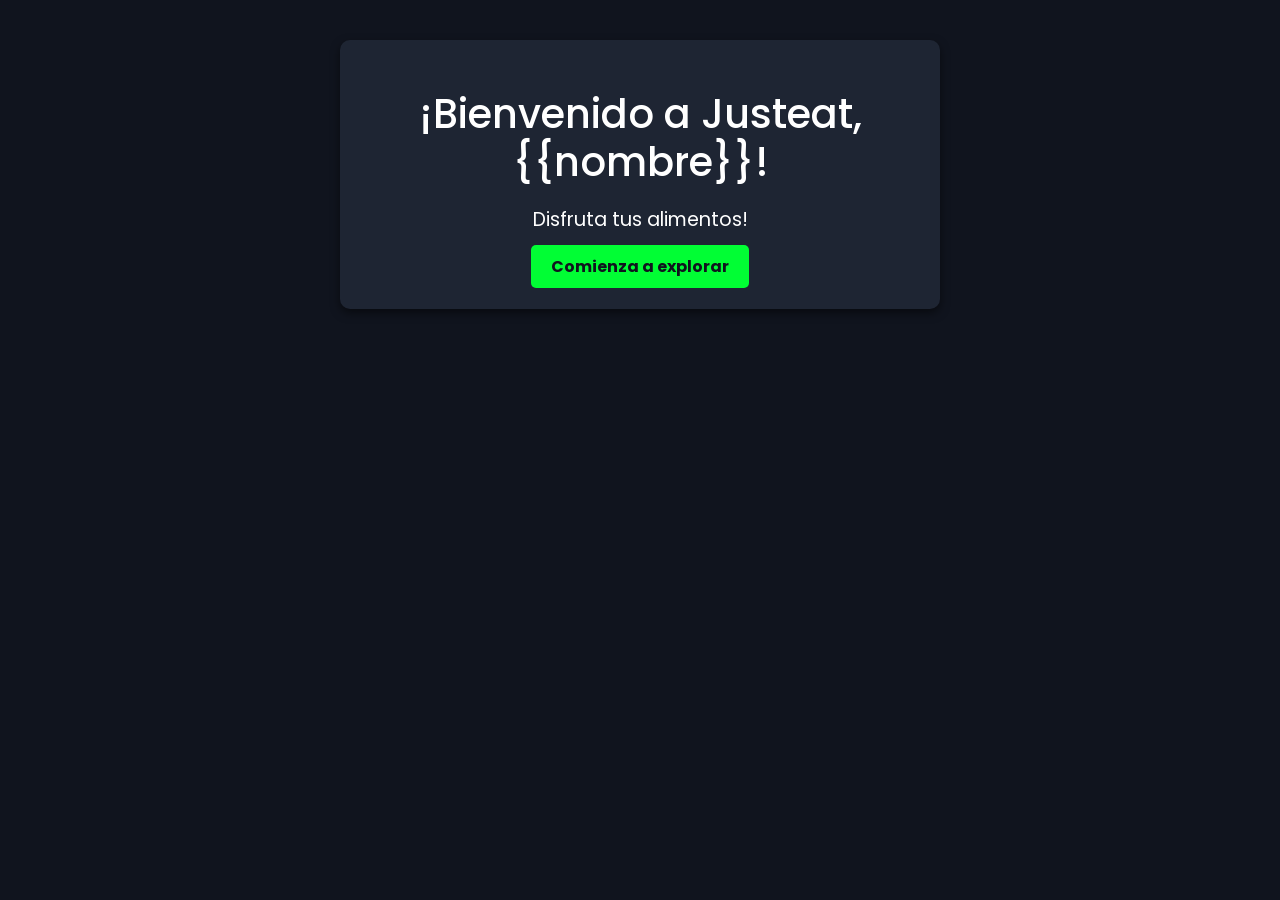
<file: templates/Mail.html>
<!DOCTYPE html>
<html lang="es">
<head>
    <meta charset="UTF-8">
    <meta name="viewport" content="width=device-width, initial-scale=1.0">
    <title>Bienvenido a Justeat</title>
    <!-- Fuente de Google Fonts -->
    <link href="https://fonts.googleapis.com/css2?family=Poppins:wght@300;600&display=swap" rel="stylesheet">
    <!-- Enlace a Bootstrap -->
    <link href="https://cdn.jsdelivr.net/npm/bootstrap@5.1.3/dist/css/bootstrap.min.css" rel="stylesheet">
    <style>
        body {
            font-family: 'Poppins', sans-serif;
            background-color: #10141e;
            color: #ffffff;
            text-align: center;
            padding: 20px;
        }

        h1 {
            font-size: 2.5rem;
            margin-top: 20px;
            color: #ffffff; /* Cambiado a blanco */
        }

        p {
            font-size: 1.2rem;
            margin: 20px auto;
            color: #ffffff; /* Cambiado a blanco */
        }

        .welcome-container {
            background-color: #1e2533;
            border-radius: 10px;
            padding: 30px;
            margin: 20px auto;
            max-width: 600px;
            box-shadow: 0px 4px 10px rgba(0, 0, 0, 0.5);
        }

        .welcome-image img {
            width: 100%;
            max-width: 300px;
            margin: 20px auto;
        }

        .cta-button {
            background-color: #01fe34;
            color: #10141e;
            font-weight: bold;
            border: none;
            padding: 10px 20px;
            border-radius: 5px;
            transition: background-color 0.3s ease;
            text-decoration: none;
        }

        .cta-button:hover {
            background-color: #00c927;
            color: #ffffff;
        }
    </style>
</head>
<body>
    <div class="welcome-container">
        <h1>¡Bienvenido a Justeat, {{nombre}}!</h1>
        <p>Disfruta tus alimentos!</p>
        <a href="/justeat.py" class="cta-button">Comienza a explorar</a>
    </div>
</body>
</html>
</file>
